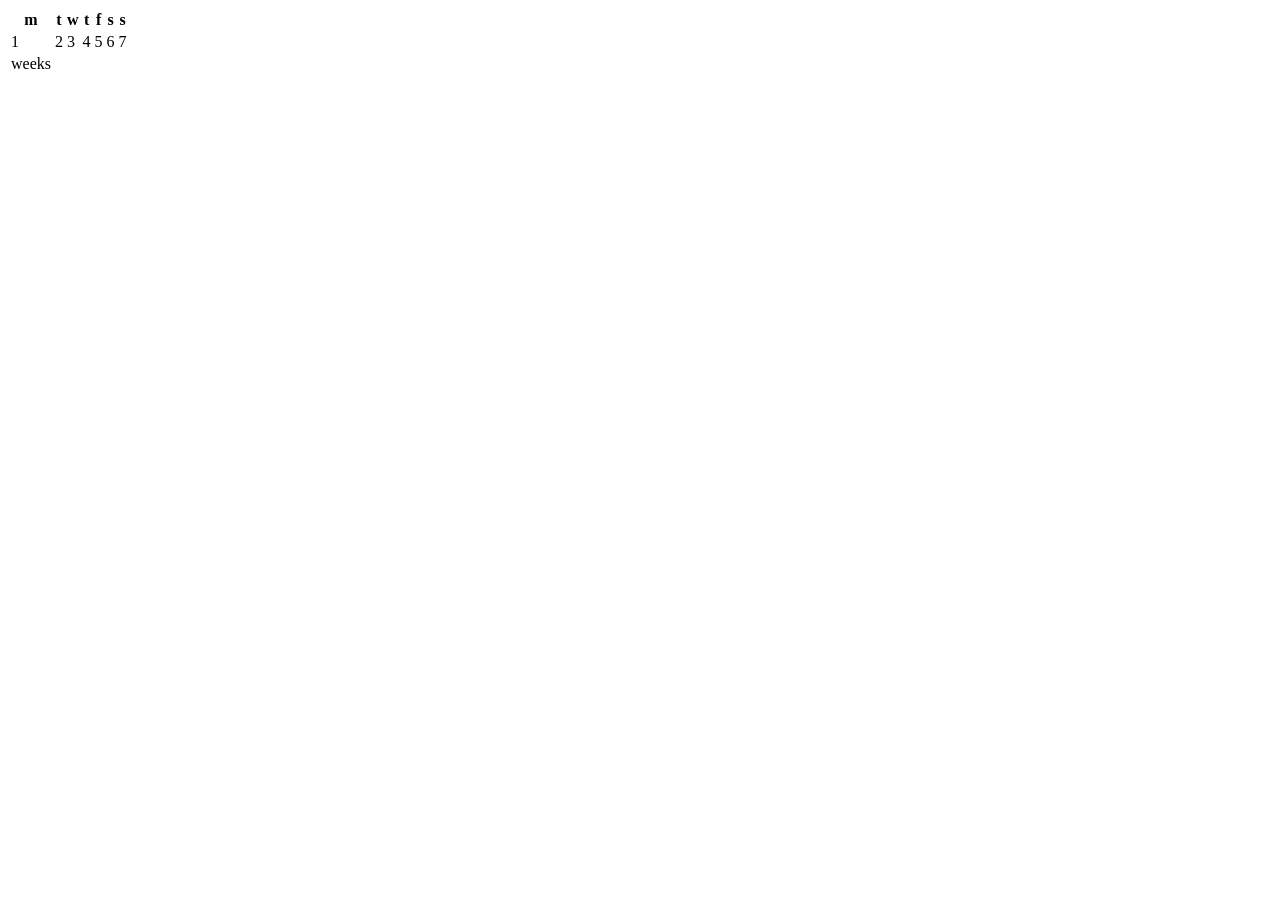
<file: index.html>
<!-- <!DOCTYPE html>
<html lang="en">
<head>
    <meta charset="UTF-8">
    <meta name="viewport" content="width=device-width, initial-scale=1.0">
    <title>Document</title>
</head>
<link rel="stylesheet" href="style.css">
<body>
    <h1>i am paratagouda</h1>  
</body>
</html>
<h2>about me </h2>
<link rel="stylesheet" href="style.css">
<h3>Lorem ipsum dolor sit amet, consectetur adipisicing elit. Esse nesciunt fugit velit cum, non molestiae voluptas illo saepe iure. Nostrum facilis, molestiae voluptatibus accusamus architecto beatae voluptatem quo autem quae?</h3>
<link rel="stylesheet" href="style.css"> -->



<!DOCTYPE html>
<html lang="en">
<head>
    <meta charset="UTF-8">
    <meta name="viewport" content="width=device-width, initial-scale=1.0">
    <title>Document</title>
</head>
<body>
    <table>
        <thead>
            <tr>
                <th>m</th>
                <th>t</th>
                <th>w</th>
                <th>t</th>
                <th>f</th>
                <th>s</th>
                <th>s</th>
            </tr>
        </thead>
        <tbody>
            <tr>
                <td>1</td>
                <td>2</td>
                <td>3</td>
                <td>4</td>
                <td>5</td>
                <td>6</td>
                <td>7</td>
            </tr>
        </tbody>
        <tfoot>
            <tr>
                <td>weeks</td>
            </tr>
        </tfoot>
    </table>
    
</body>
</html>
</file>
<file: style.css>
/* h1{ background-color: black;
    color: white;
    text-transform: uppercase;
    text-decoration: underline;
    line-height: 90px;
    word-spacing: 3px;
    letter-spacing: 10px;
    text-indent: 30px;
    border-color: blue;

}
h2{background-color: black;
    color: white;
    text-transform: uppercase;
    text-decoration: underline;
    line-height: 90px;
    word-spacing: 3px;
    letter-spacing: 10px;
    text-indent: 30px;
    border-color: blue;


}
h3{background-color: black;
    color: white;
    text-transform: uppercase;
    text-decoration: underline;
    line-height: 90px;
    word-spacing: 3px;
    letter-spacing: 10px;
    text-indent: 30px;
    border-color: blue;


} */
</file>
